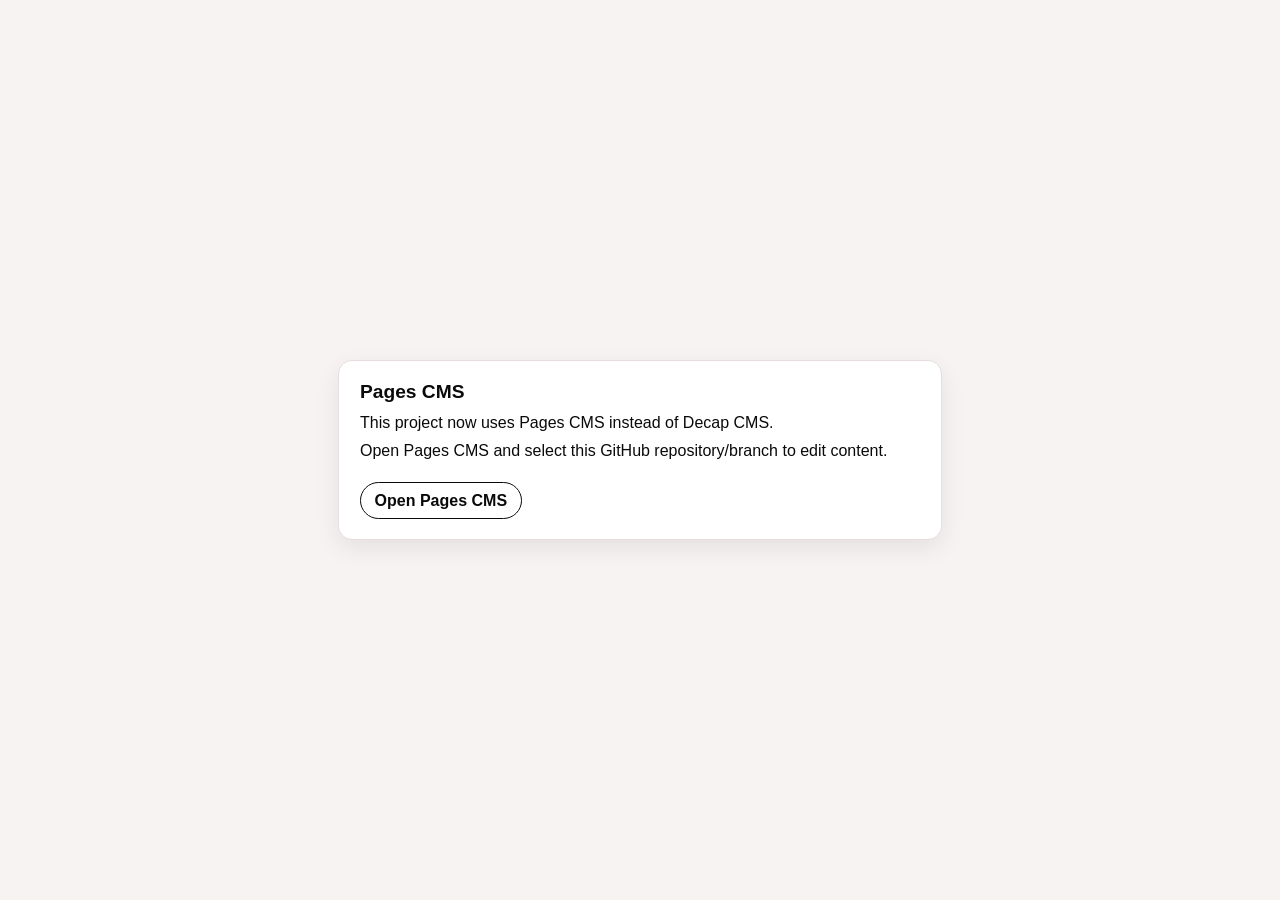
<file: static/admin/index.html>
<!DOCTYPE html>
<html>
  <head>
    <meta charset="utf-8" />
    <meta name="viewport" content="width=device-width, initial-scale=1.0" />
    <meta name="robots" content="noindex" />
    <meta http-equiv="Cache-Control" content="no-store, no-cache, must-revalidate, max-age=0" />
    <meta http-equiv="Pragma" content="no-cache" />
    <meta http-equiv="Expires" content="0" />
    <title>Pages CMS</title>
    <style>
      body {
        margin: 0;
        min-height: 100vh;
        display: grid;
        place-items: center;
        font-family: -apple-system, BlinkMacSystemFont, "Segoe UI", sans-serif;
        background: #f7f3f3;
        color: #0a0a0a;
      }
      .card {
        width: min(92vw, 560px);
        background: #ffffff;
        border: 1px solid #e6dede;
        border-radius: 14px;
        padding: 1.25rem 1.3rem;
        box-shadow: 0 8px 24px rgba(0, 0, 0, 0.08);
      }
      h1 {
        margin: 0 0 0.5rem;
        font-size: 1.2rem;
      }
      p {
        margin: 0.35rem 0;
        line-height: 1.45;
      }
      a.btn {
        margin-top: 0.85rem;
        display: inline-block;
        padding: 0.55rem 0.85rem;
        border-radius: 999px;
        border: 1px solid #0a0a0a;
        text-decoration: none;
        color: #0a0a0a;
        font-weight: 600;
      }
    </style>
  </head>
  <body>
    <main class="card">
      <h1>Pages CMS</h1>
      <p>This project now uses Pages CMS instead of Decap CMS.</p>
      <p>Open Pages CMS and select this GitHub repository/branch to edit content.</p>
      <a class="btn" href="https://app.pagescms.org" target="_blank" rel="noopener">Open Pages CMS</a>
    </main>
  </body>
</html>
</file>
